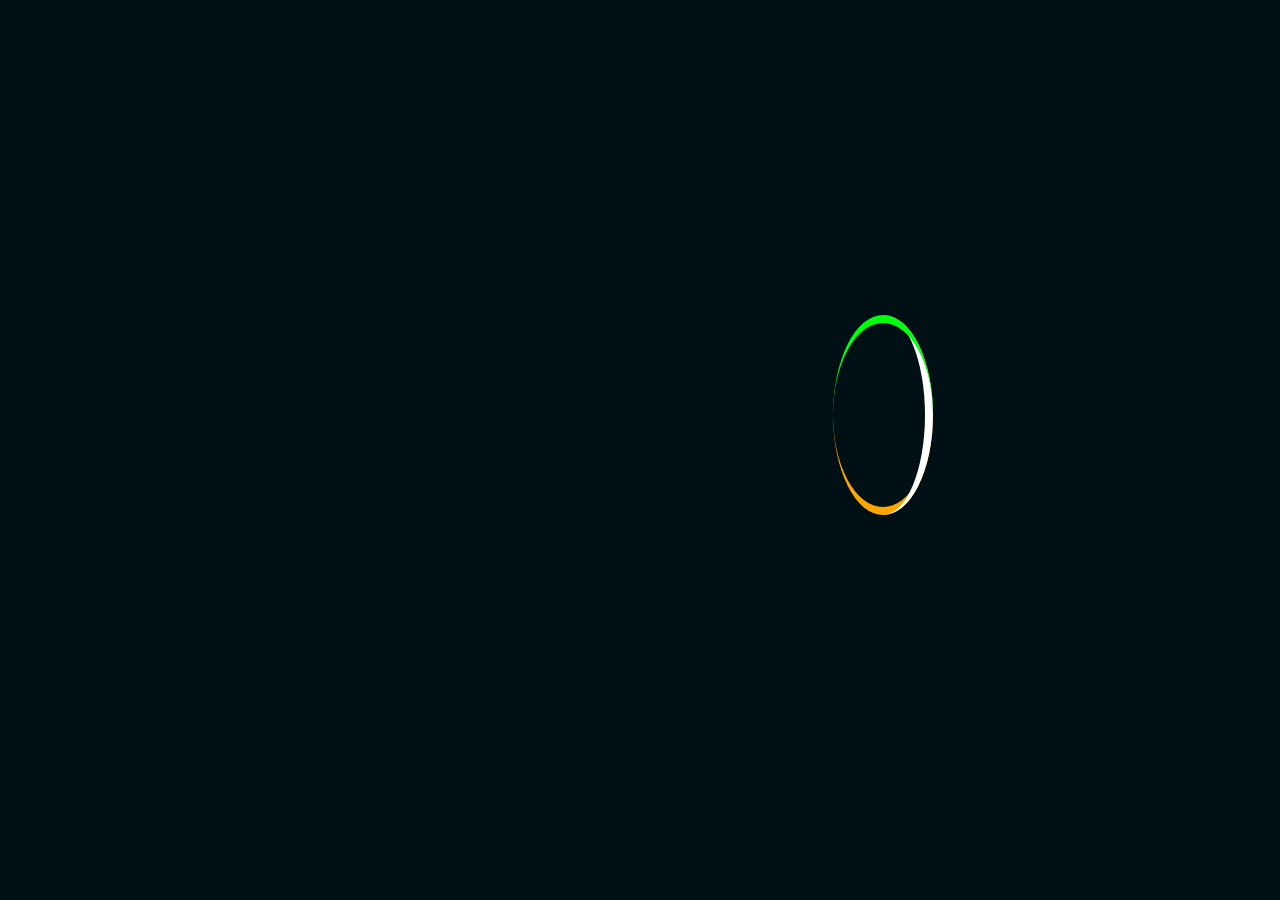
<file: Animation.html>
<!DOCTYPE html>
<html lang="en">
<head>
    <meta charset="UTF-8">
    <meta http-equiv="X-UA-Compatible" content="IE=edge">
    <meta name="viewport" content="width=device-width, initial-scale=1.0">
    <title>Page loader</title>
    <link rel="stylesheet" href="Front.css" >
</head>
<body>
    <div id="container">
        <div class="ring"></div>
        <div class="ring"></div>
        <div class="ring"></div>
        
    </div>
    
</body>
</html>
</file>
<file: Front.css>
*{
    margin:0;
    padding:0;
    box-sizing:border-box;
}

body{
    width:185vh;
    height:70vh;
    display:flex;
    justify-content: center;
    align-items: center;
    background:#011015;

}
.container{
    position:relative;
    display: flex;
    justify-content: center;
    align-items: center;

}

.ring
{
    
    width:100px;
    height:200px;
    border:0px solid black;
    border-radius:50%;
    position:absolute;
}
.ring:nth-child(1)
{
    border-bottom-width: 8px;
    border-color:  orange;
    animation:rotate1 2s linear infinite;
}

.ring:nth-child(2)
{
    border-right-width: 8px;
    border-color: white;
    animation:rotate2 2s linear infinite;
}
.ring:nth-child(3)
{
    border-top-width: 8px;
    border-color:  rgb(0,255,13);
    animation:rotate3 2s linear infinite;
}
.loading{
    color: orange;
}


@keyframes rotate1{
    0%{
        transform:rotateX(35deg) rotateY(-45deg) rotateZ(0deg);
    }
    100%{
        transform:rotateX(35deg) rotateY(-45deg) rotateZ(360deg);
    }
}

@keyframes rotate2{
    0%{
        transform:rotateX(50deg) rotateY(10deg) rotateY(0deg);
    }
    100%{
        transform:rotateX(50deg) rotateY(10deg) rotateY(360deg);
       
    }
}

@keyframes rotate3{
    0%{
        transform:rotateX(35deg) rotateY(55deg) rotateZ(0deg);
    }
    100%{
        transform:rotateX(35deg) rotateY(55deg) rotateZ(360deg);
    }
}
</file>
